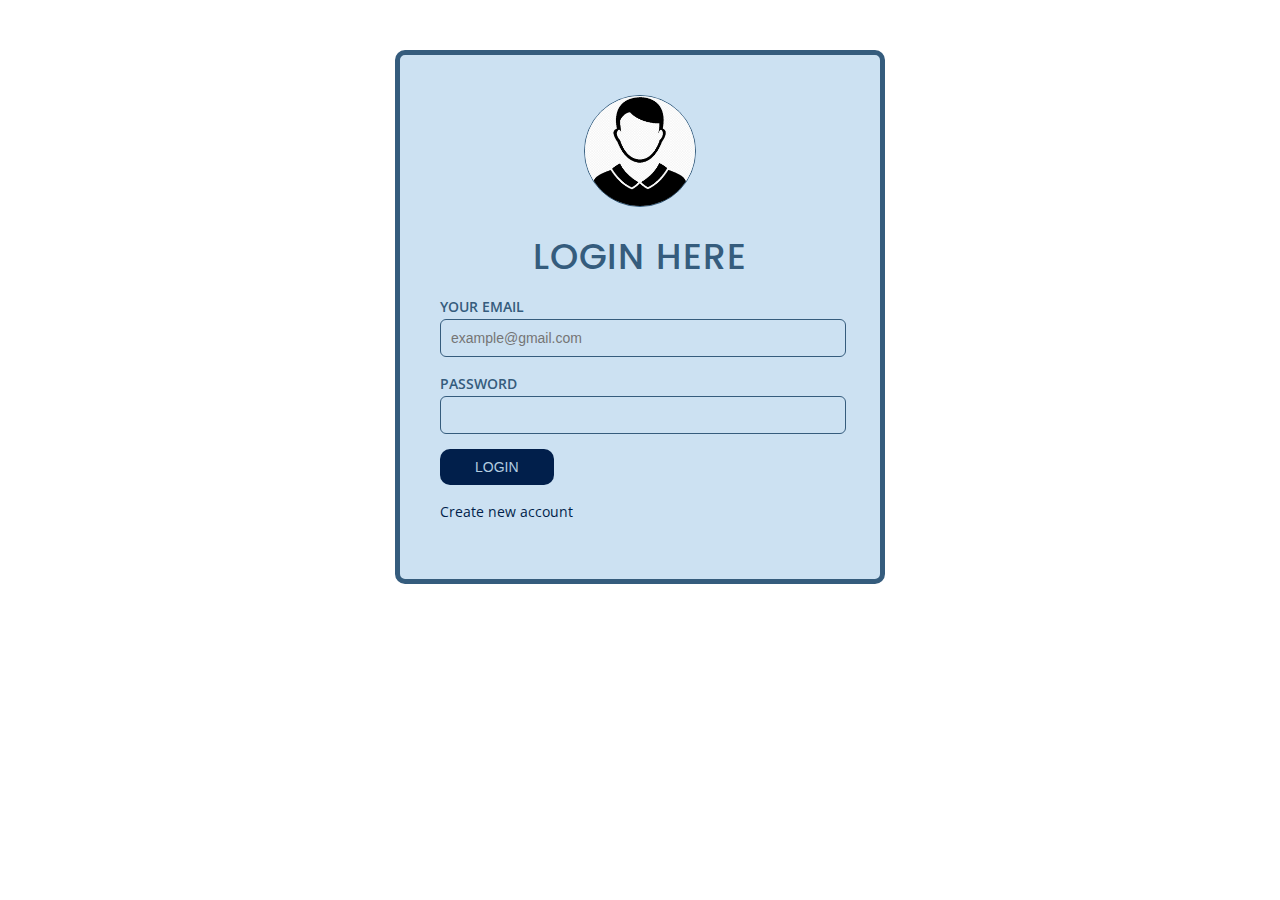
<file: index.html>
<!DOCTYPE html>
<html lang="en">
<head>
    <meta charset="UTF-8">
    <meta name="viewport" content="width=device-width, initial-scale=1.0">
    <title>login</title>
    <!-- login.css linking here -->
    <link rel="stylesheet" href="login.css">
    <link href="https://fonts.googleapis.com/css2?family=Open+Sans:wght@300;400;500;600;700;800&family=Poppins:wght@100;200;300;400;500;600;700;800;900&display=swap" rel="stylesheet"> 
</head>
<body>
    <div class="container">
        <form action="" class="login">
            <div class="avater">
                <img src="images/6.png" alt="">
            </div>
            <h1>Login Here</h1>
            <div class="form-group">
                <label for="">Your email</label>
                <input type="email" placeholder="example@gmail.com" class="form-control">
            </div>
            <div class="form-group">
                <label for="">Password</label>
                <input type="password" class="form-control">
            </div>
            <div class="form-group">
                <input type="submit" class="login-btn" value="Login">
            </div>
            <div class="form-group">
                <a href="register.html">Create new account</a>
            </div>
        </form>
    </div>
    
</body>
</html>
</file>
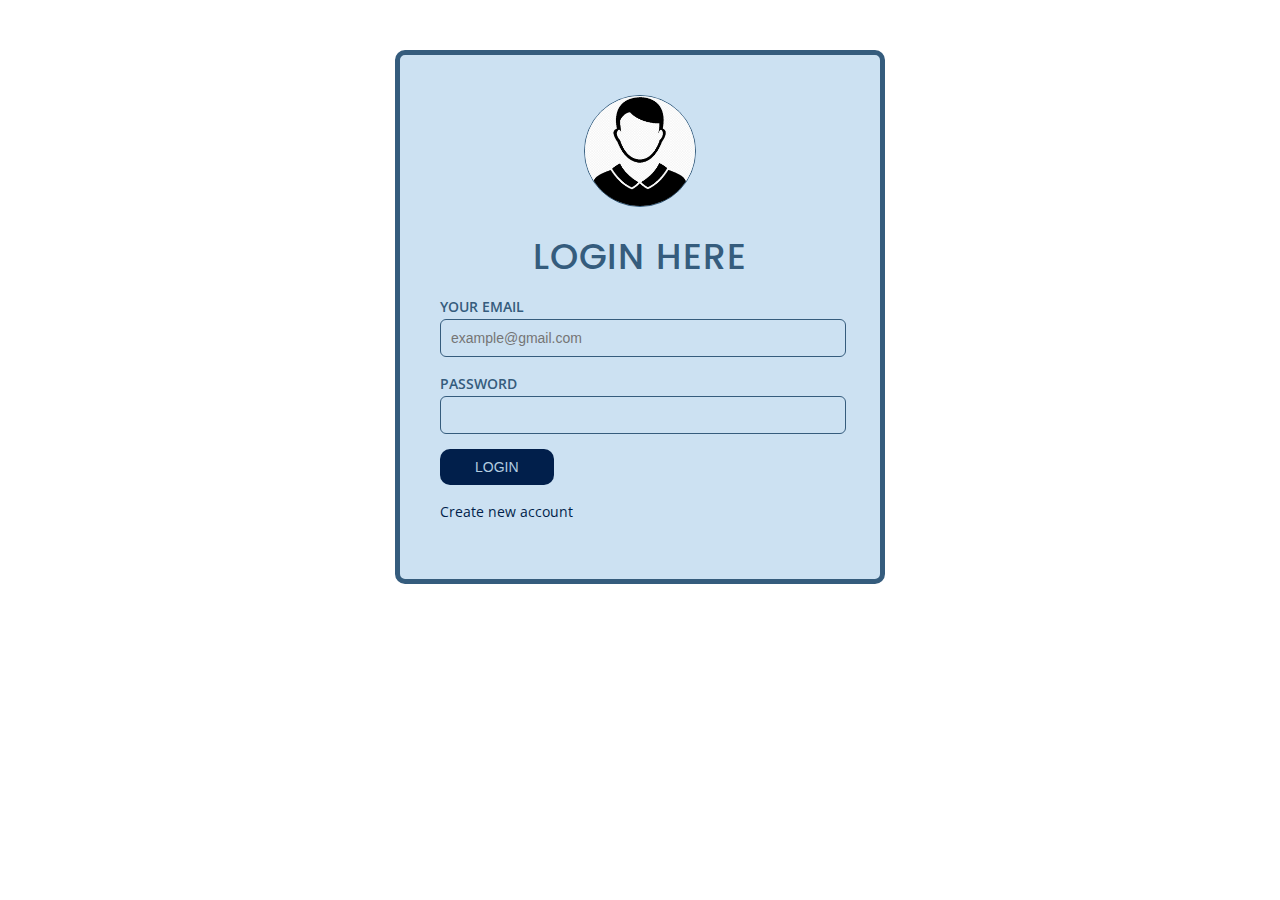
<file: login1.html>
<!DOCTYPE html>
<html lang="en">
<head>
    <meta charset="UTF-8">
    <meta name="viewport" content="width=device-width, initial-scale=1.0">
    <title>login</title>
    <!-- login.css linking here -->
    <link rel="stylesheet" href="login.css">
    <link href="https://fonts.googleapis.com/css2?family=Open+Sans:wght@300;400;500;600;700;800&family=Poppins:wght@100;200;300;400;500;600;700;800;900&display=swap" rel="stylesheet"> 
</head>
<body>
    <div class="container">
        <form action="" class="login">
            <div class="avater">
                <img src="images/6.png" alt="">
            </div>
            <h1>Login Here</h1>
            <div class="form-group">
                <label for="">Your email</label>
                <input type="email" placeholder="example@gmail.com" class="form-control">
            </div>
            <div class="form-group">
                <label for="">Password</label>
                <input type="password" class="form-control">
            </div>
            <div class="form-group">
                <input type="submit" class="login-btn" value="Login">
            </div>
            <div class="form-group">
                <a href="register.html">Create new account</a>
            </div>
        </form>
    </div>
    
</body>
</html>
</file>
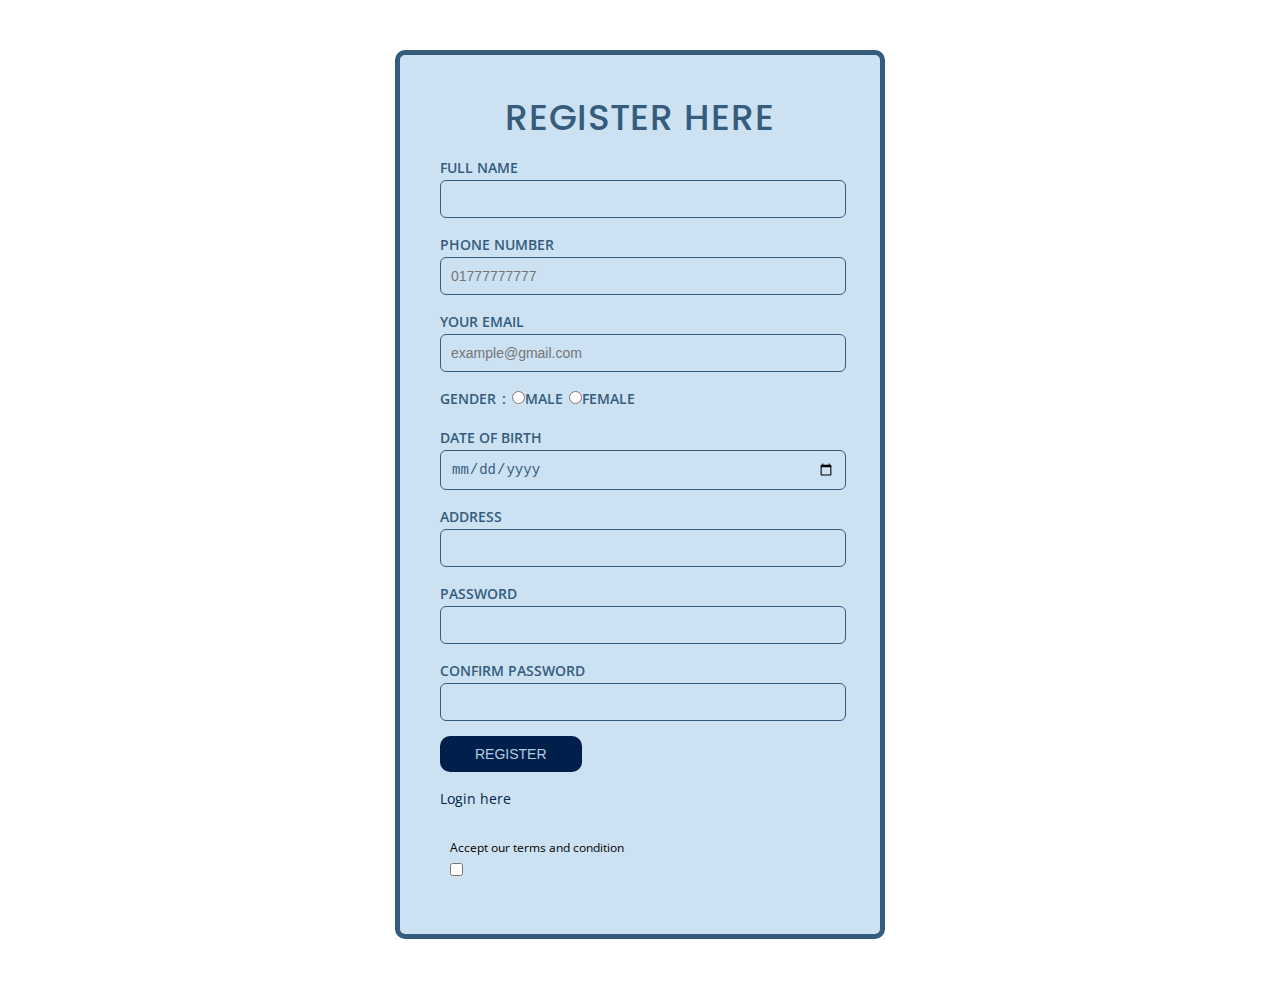
<file: register.html>
<!DOCTYPE html>
<html lang="en">
<head>
    <meta charset="UTF-8">
    <meta name="viewport" content="width=device-width, initial-scale=1.0">
    <title>login</title>
    <!-- login.css linking here -->
    <link rel="stylesheet" href="login.css">
    <link href="https://fonts.googleapis.com/css2?family=Open+Sans:wght@300;400;500;600;700;800&family=Poppins:wght@100;200;300;400;500;600;700;800;900&display=swap" rel="stylesheet"> 
</head>
<body>
    <div class="container">
        <form action="" class="login">
            <h1>Register Here</h1>
            <div class="form-group">
                <label for="">Full name</label>
                <input type="text" class="form-control">
            </div>
            <div class="form-group">
                <label for="">Phone number</label>
                <input type="text" placeholder="01777777777" class="form-control">
            </div>
            <div class="form-group">
                <label for="">Your email</label>
                <input type="email" placeholder="example@gmail.com" class="form-control">
            </div>
            <div class="check">
                <label for="">Gender :</label>
                <input type="radio" class="form-control" name="Gender">Male
                <input type="radio" class="form-control" name="Gender">Female
            </div>
            <div class="form-group">
                <label for="">Date of Birth </label>
                <input type="date" class="form-control">
            </div>
            <div class="form-group">
                <label for="">Address</label>
                <input type="text" class="form-control">
            </div>
            <div class="form-group">
                <label for="">Password</label>
                <input type="password" class="form-control">
            </div>
            <div class="form-group">
                <label for=""> Confirm Password</label>
                <input type="password" class="form-control">
            </div>
            <div class="form-group">
                <input type="submit" class="login-btn" value="Register">
            </div>
            <div class="form-group">
                <a href="index.html">Login here</a>
            </div>
            <div class="check-2">
                <p>Accept our terms and condition</p>
                <input type="checkbox"  >
            </div>
        </form>
    </div>   
</body>
</html>
</file>
<file: login.css>
* {
    padding: 0;
    margin: 0;    
}
body{
    font-family: 'Open Sans', sans-serif;
    font-size: 14px;
    line-height: 24px;    
}
h1, h2, h3, h4, h5, h6{
    font-family: 'Poppins', sans-serif;
}
.container{
    width: 400px; 
    margin: 50px auto;
    background:#CCE1F2;  
    padding: 40px;  
    border: 5px solid #355c7d;
    border-radius: 10px;    
}
.login{
    width:100%;   
}
.login .avater{
    width: 100%;
    text-align: center;   
}
.login .avater img{
    width: 110px;
    height: 110px;
    border-radius: 100%;
    border: 1px solid #355c7d; 
    margin: 0px 0px 20px;  
}
.login h1{
    font-size: 36px;
    line-height: 46px;
    font-weight: 500;
    text-align: center;
    text-transform: uppercase;
    letter-spacing: 1px;
    color: #355c7d;
}
.login .form-group{
    width: 100%;
    margin: 15px 0px;
}
.login .form-group label{
    display: block;
    font-size: 14px;
    line-height: 24px;
    font-weight: 600;
    text-transform: uppercase;
    color: #355c7d;
}
.login .form-group .form-control{
    width: 96%;
    padding: 10px;
    border: 1px solid #355c7d;
    border-radius: 6px;
    background: transparent;
    color: #355c7d;
    font-size: 14px;
    font-weight:400;
}
.login .form-group .login-btn{
    padding: 10px 35px;
    font-size: 14px;
    font-weight: 400;
    text-transform: uppercase;
    border-radius: 10px;
    border: 1px #000000;
    background: #011f4b;
    color: #b3cde0;
    transition: 1s;
}
.login .form-group .login-btn:hover{
    border: 1px #000000;
    background: #355c7d;
    opacity: 50%;
    color: #CCE1F2;
    cursor: pointer;
    
}
.login .form-group a{
    font-size: 14px;
    color:#011f4b;
    text-decoration:wavy;
    transition: 1s;

}
.login .form-group a:hover{
    font-size: 18px;
    color: #355c7d;
}
.login .check{
    color:#355c7d ;
    font-size: 14px;
    text-transform: uppercase;
    font-weight: 600;
    word-spacing: 2px;    
}
.login .check-2{
    font-size: 12px;
    padding: 10px;
}
</file>
